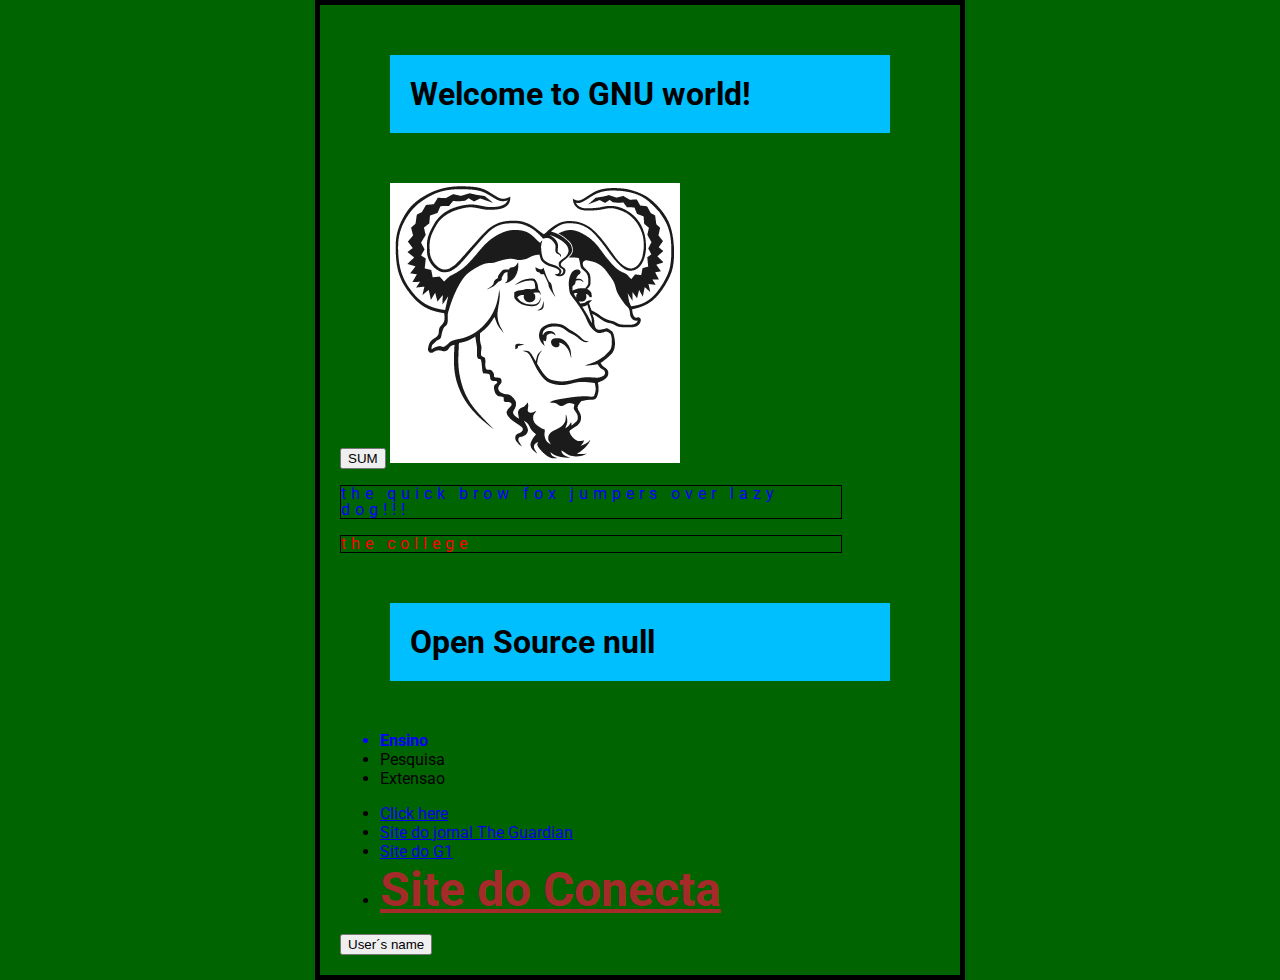
<file: 1/index.html>
<!DOCTYPE html>
<html>
    <head>
        <meta charset="utf-8">
        <title>
            My page
        </title>
        <link href="https://fonts.googleapis.com/css?family=Roboto&display=swap" rel="stylesheet">
        <link rel="stylesheet" type="text/css" href="css/sylesheet.css" />
    </head>
    <body>
        <h1>Welcome to GNU world!</h1>
        <button id='btn'>SUM</button>
        <img src="images/gnu1.png" alt="my icon">
        <p id="blue">the quick brow fox jumpers over lazy dog!!!</p>
        <p>the college</p>
        <h1 id='n'>NAME</h1>
        <ul>
            <li class="myc">Ensino</li>
            <li>Pesquisa</li>
            <li>Extensao</li>
        </ul>
        <ul>
            <li> <a href="https://developer.mozilla.org/en-US/docs/Web/Guide/HTML/HTML5">Click here</a></li>
            <li> <a href="https://theguardian.com">Site do jornal The Guardian</a></li>
            <li> <a href="https://g1.globo.com">Site do G1</a></li>
            <li> <a href="http://meu.ifmg.edu.br" target="_blank">Site do Conecta</a></li>
         </ul>
         <button id='btn-name'>User´s name</button>
         <script src="js/functions.js"></script>
    </body> 
</html>
</file>
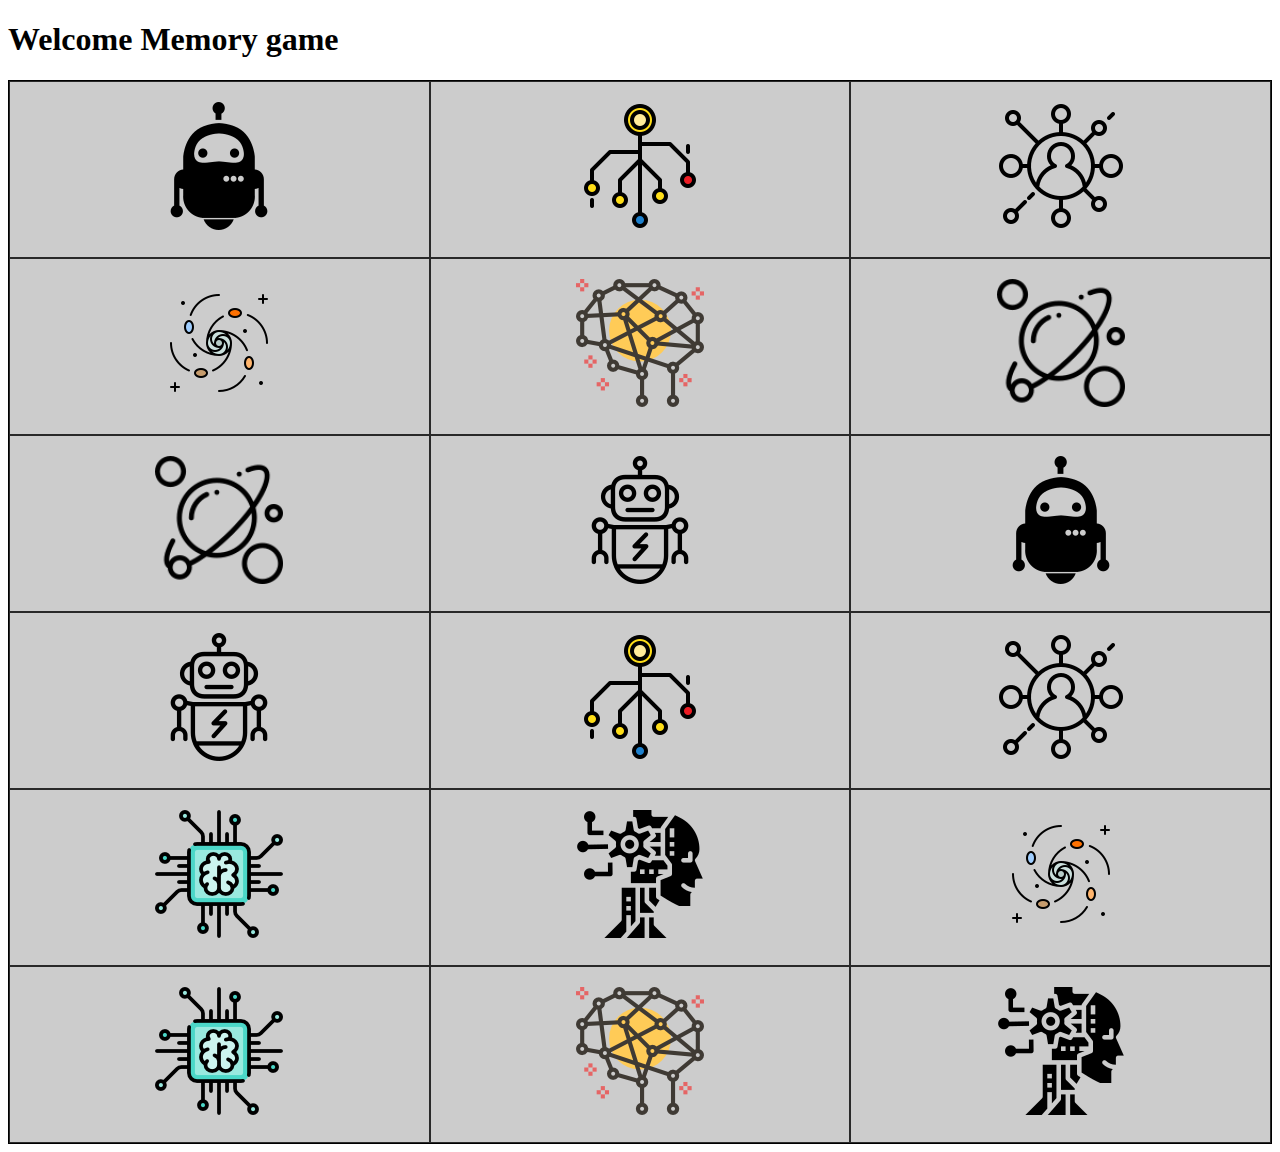
<file: memory-game/index.html>
<!DOCTYPE html>
<html>
    <head>
        <meta charset="utf-8">
        <title>
           Memory game
        </title>
        <link href="https://fonts.googleapis.com/css?family=Roboto&display=swap" rel="stylesheet">
        <link rel="stylesheet" type="text/css" href="css/stylesheet.css" />
    </head>
    <body>
        <h1>Welcome Memory game</h1>
        <div class="grid-container">
            <div id="0" class="grid-item">
                <img src="images/ai.png">
            </div>
            <div id="1" class="grid-item">
                <img src="images/ai-2.png">
            </div>
            <div id="2" class="grid-item">
                <img src="images/ai.png">
            </div>
            <div id="3" class="grid-item">
                <img src="images/ai.png">
            </div>
            <div id="4" class="grid-item">
                <img src="images/ai.png">
            </div>
            <div id="5" class="grid-item">
                <img src="images/ai.png">
            </div>
            <div id="6" class="grid-item">
                <img src="images/ai.png">
            </div>
            <div id="7" class="grid-item">
                <img src="images/ai.png">
            </div>
            <div id="8" class="grid-item">
                <img src="images/ai.png">
            </div>
            <div id="9" class="grid-item">
                <img src="images/ai.png">
            </div>
            <div id="10" class="grid-item">
                <img src="images/ai.png">
            </div>
            <div id="11" class="grid-item">
                <img src="images/ai.png">
            </div>
            <div id="12" class="grid-item">
                <img src="images/ai.png">
            </div>
            <div id="13" class="grid-item">
                <img src="images/ai.png">
            </div>
            <div id="14" class="grid-item">
                <img src="images/ai.png">
            </div>
            <div id="15" class="grid-item">
                <img src="images/ai.png">
            </div>
            <div id="16" class="grid-item">
                <img src="images/ai.png">
            </div>
            <div id="17" class="grid-item">
                <img src="images/ai.png">
            </div>
          </div>
         <script src="js/memory.js"></script>
    </body>
</html>
</file>
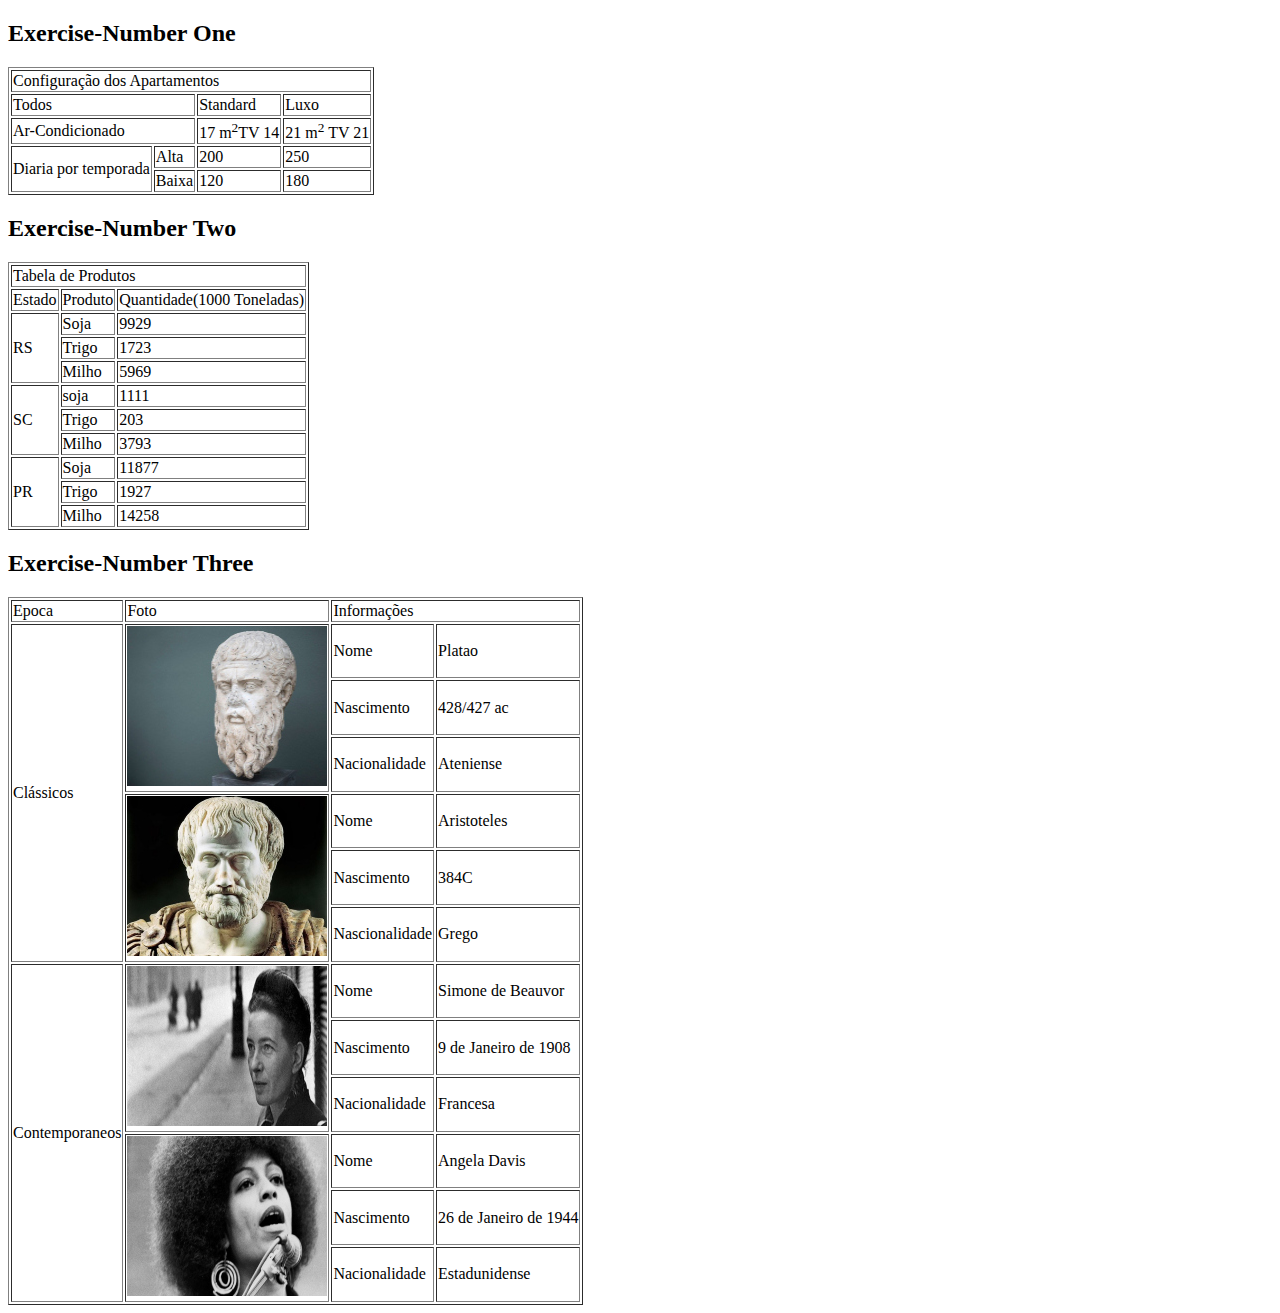
<file: Table/index.html>
<!DOCTYPE html>
<html lang="en">
<head>
    <meta charset="UTF-8">
    <meta name="viewport" content="width=device-width, initial-scale=1.0">
    <meta http-equiv="X-UA-Compatible" content="ie=edge">
    <title>Exercise of Table</title>
</head>
<body>
    <h2>Exercise-Number One</h2>
    <!--table>thead+tbody>tr*4>td*4-->
    <table border="1">
        <thead><tr><td colspan="4">Configuração dos Apartamentos</td></tr></thead>
        <tbody>
            <tr>
                <td colspan="2">Todos</td>
                <td>Standard</td>
                <td>Luxo</td>  
            </tr>
            <tr>
                <td colspan="2">Ar-Condicionado</td>
                <td>17 m<sup>2</sup>TV 14</td>
                <td>21 m<sup>2</sup> TV 21</td>
            </tr>
            <tr>
                <td rowspan="2">Diaria por temporada</td>
                <td>Alta</td>
                <td>200</td>
                <td>250</td>
            </tr>
            <tr>
                <td>Baixa</td>
                <td>120</td>
                <td>180</td>
            </tr>
        </tbody>
    </table>
    <h2>Exercise-Number Two</h2>
    <!--table>thead>tr>td+tbody>tr*11>td*3-->
    <table border="1">
        <thead>
            <tr>
                <td colspan="3">Tabela de Produtos</td>
            </tr>
        </thead>
                
        <tbody>
            <tr>
                <td>Estado</td>
                <td>Produto</td>
                <td>Quantidade(1000 Toneladas)</td>
            </tr>
            <tr>
                <td rowspan="3">RS</td>
                <td>Soja</td>
                <td>9929</td>
            </tr>
            <tr>
                <td>Trigo</td>
                <td>1723</td>
            </tr>
            <tr>
                <td>Milho</td>
                <td>5969</td>
            </tr>
            <tr>
                <td rowspan="3"> SC</td>
                <td>soja</td>
                <td>1111</td>
            </tr>
            <tr>
                <td>Trigo</td>
                <td>203</td>
            </tr>
            <tr>
                <td>Milho</td>
                <td>3793</td>
            </tr>
            <tr>
                <td rowspan="3">PR</td>
                <td>Soja</td>
                <td>11877</td>
            </tr>
            <tr>
                <td>Trigo</td>
                <td>1927</td>
            </tr>
            <tr>
                <td>Milho</td>
                <td>14258</td>
            </tr>
        </tbody>
    </table>
    
    <h2>Exercise-Number Three</h2>
    <!--table>thead>tr>td*3+tbody>tr*12>td*4-->
    <table border="1">
        <thead>
            <tr>
                <td>Epoca</td>
                <td>Foto</td>
                <td colspan="2">Informações</td>
            </tr>
        </thead>
        <tbody>
            <tr>
                <td rowspan="6">Clássicos</td>
                <td rowspan="3"><img src="platao.jpg" alt="platao"></td>
                <td>Nome</td>
                <td>Platao</td>
            </tr>
            <tr>
                <td>Nascimento</td>
                <td>428/427 ac</td>
            </tr>
            <tr>
                <td>Nacionalidade</td>
                <td>Ateniense</td>
            </tr>
            <tr>
                <td rowspan="3"><img src="aristoteles.jpg" alt="aristoteles"></td>
                <td>Nome</td>
                <td>Aristoteles</td>
            </tr>
            <tr>
                <td>Nascimento</td>
                <td>384C</td>
            </tr>
            <tr>
                <td>Nascionalidade</td>
                <td>Grego</td>
            </tr>
            <tr>
                <td rowspan="6">Contemporaneos</td>
                <td rowspan="3"><img src="simonedebeauvoir.jpg" alt="simonedebeauvoir"></td>
                <td>Nome</td>
                <td>Simone de Beauvor</td>
            </tr>
            <tr>
                <td>Nascimento</td>
                <td>9 de Janeiro de 1908</td>
            </tr>
            <tr>
                <td>Nacionalidade</td>
                <td>Francesa</td>
            </tr>
            <tr>
                <td rowspan="3"><img src="angela.jpg" alt="angela"></td>
                <td>Nome</td>
                <td>Angela Davis</td>
            </tr>
            <tr>
                <td>Nascimento</td>
                <td>26 de Janeiro de 1944</td>
            </tr>
            <tr>
                <td>Nacionalidade</td>
                <td>Estadunidense</td>
            </tr>
        </tbody>
    </table>

</body>
</html>
</file>
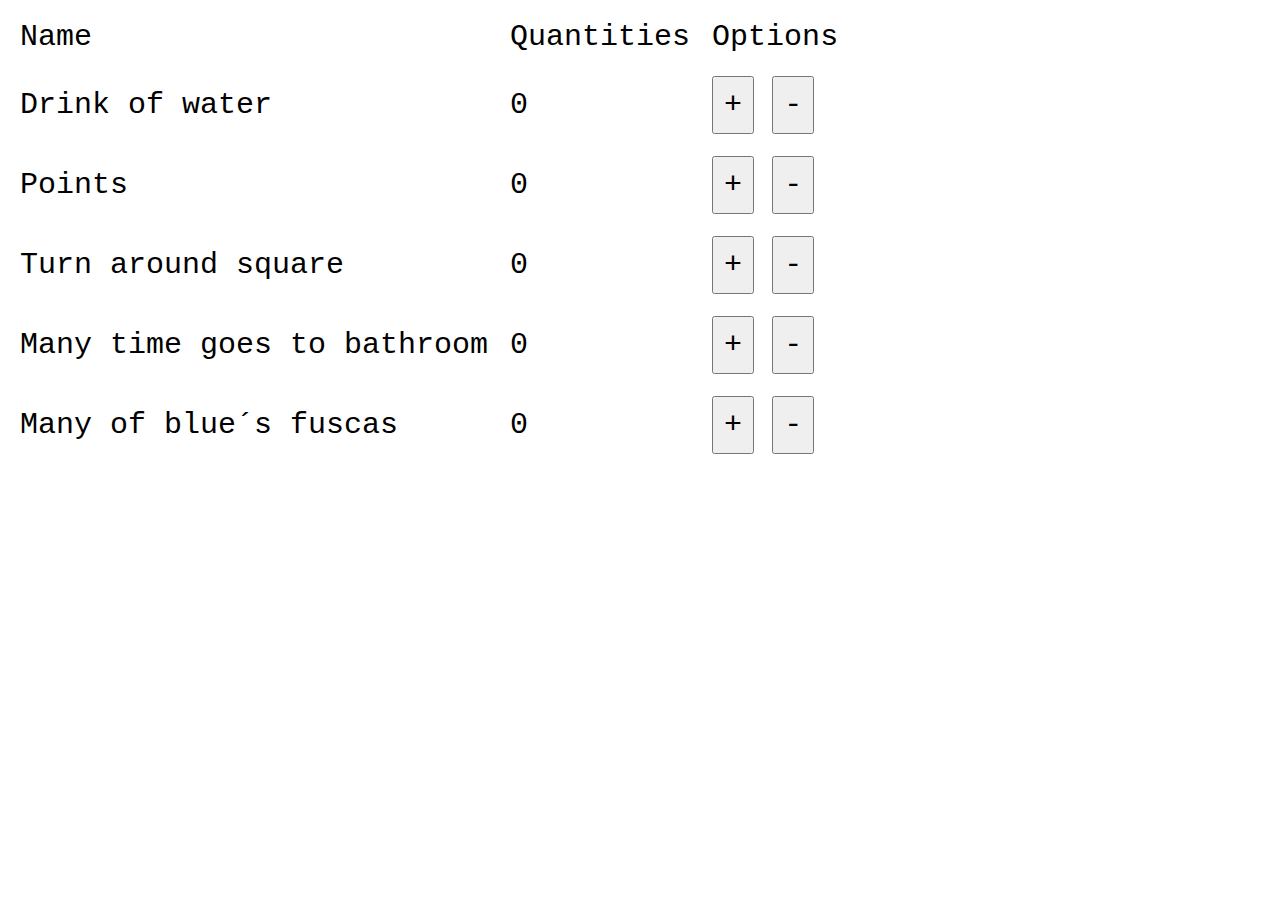
<file: JavaScriptExercisesList/10/index.html>
<!DOCTYPE html>
<html lang="en">
<head>
    <meta charset="UTF-8">
    <meta name="viewport" content="width=device-width, initial-scale=1.0">
    <meta http-equiv="X-UA-Compatible" content="ie=edge">
    <title>Document</title>
    <link rel="stylesheet" type="text/css" href="stylesheet.css">
</head>
<body>
    <table>
        <tr>
            <td>Name</td>
            <td>Quantities</td>
            <td>Options</td>
        </tr>
        <tr>
            <td>Drink of water</td>
            <td>0</td>
            <td>
                <button>+</button>
                <button>-</button>
            </td>
        </tr>
        <tr>
            <td>Points</td>
            <td>0</td>
            <td>
                <button>+</button>
                <button>-</button>
            </td>
        </tr>
        <tr>
            <td>Turn around square</td>
            <td>0</td>
            <td>
                <button>+</button>
                <button>-</button>
            </td>
        </tr>
        <tr>
            <td>Many time goes to bathroom</td>
            <td>0</td>
            <td>
                <button>+</button>
                <button>-</button>
            </td>
        </tr>
        <tr>
            <td>Many of blue´s fuscas</td>
            <td>0</td>
            <td>
                <button>+</button>
                <button>-</button>
            </td>
        </tr>
   </table>
</body>
<script src="myscript.js"></script>

</html>
</file>
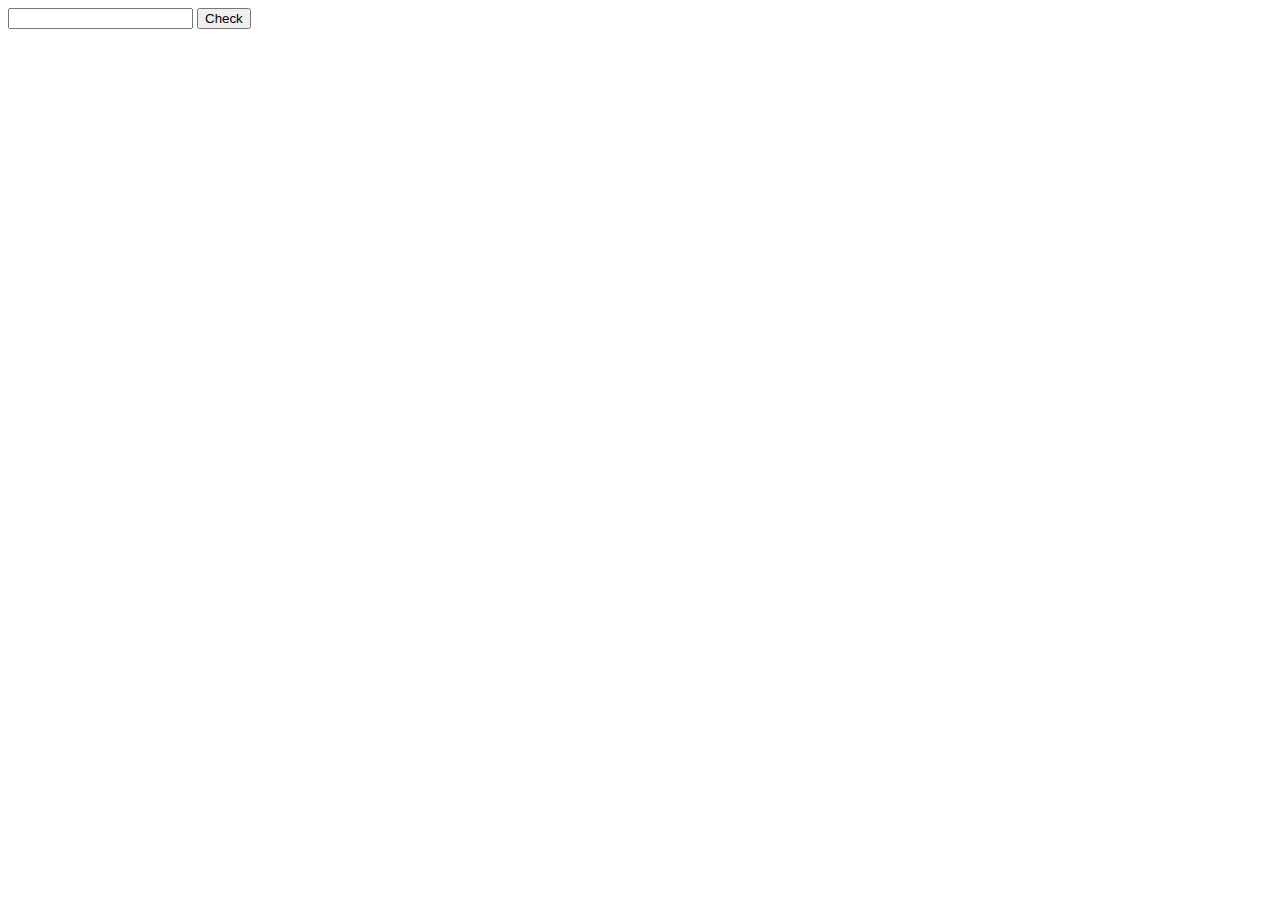
<file: JavaScriptExercisesList/13/index.html>
<!DOCTYPE html>
<html lang="en">
<head>
    <meta charset="UTF-8">
    <meta name="viewport" content="width=device-width, initial-scale=1.0">
    <meta http-equiv="X-UA-Compatible" content="ie=edge">
    <title>Document</title>
    <link rel="stylesheet" type="text/css" href="stylesheet.css">
</head>
<body>
    <input type="number">
    <button id="btnCheck">Check</button>
    <div id="main">
        <div id="ok"><p>Ok</p></div>
        <div id="fizz"><p>Fizz</p></div>
        <div id="buzz"><p>Buzz</p></div>
    </div>
</body>
<script src="myscript.js"></script>

</html>
</file>
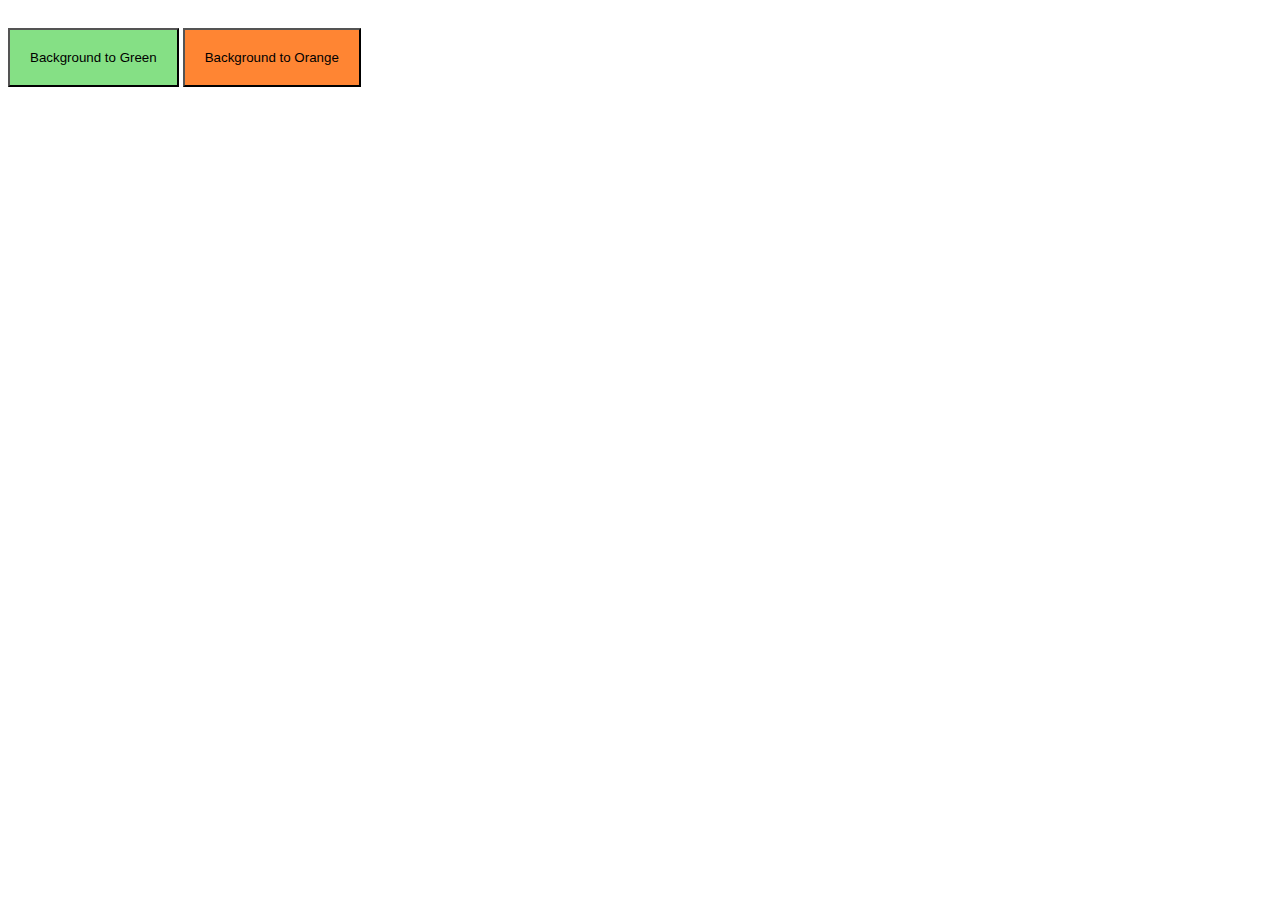
<file: JavaScriptExercisesList/2/index.html>
<!DOCTYPE>
<html>
    <head>
    <META http-equiv="Content-Type" content="text/html; charset=utf-8">
    <link rel="stylesheet" type="text/css" href="stylesheet.css">
    </head>
    <body>
        <div>
            <div>
                <button id="green"type="button">
                    Background to Green
                </button>
                <button id="orange"type="button">
                    Background to Orange
                </button>
            </div>
        </div>
    </body>
    <script src="myscript.js"></script>
</html>
</file>
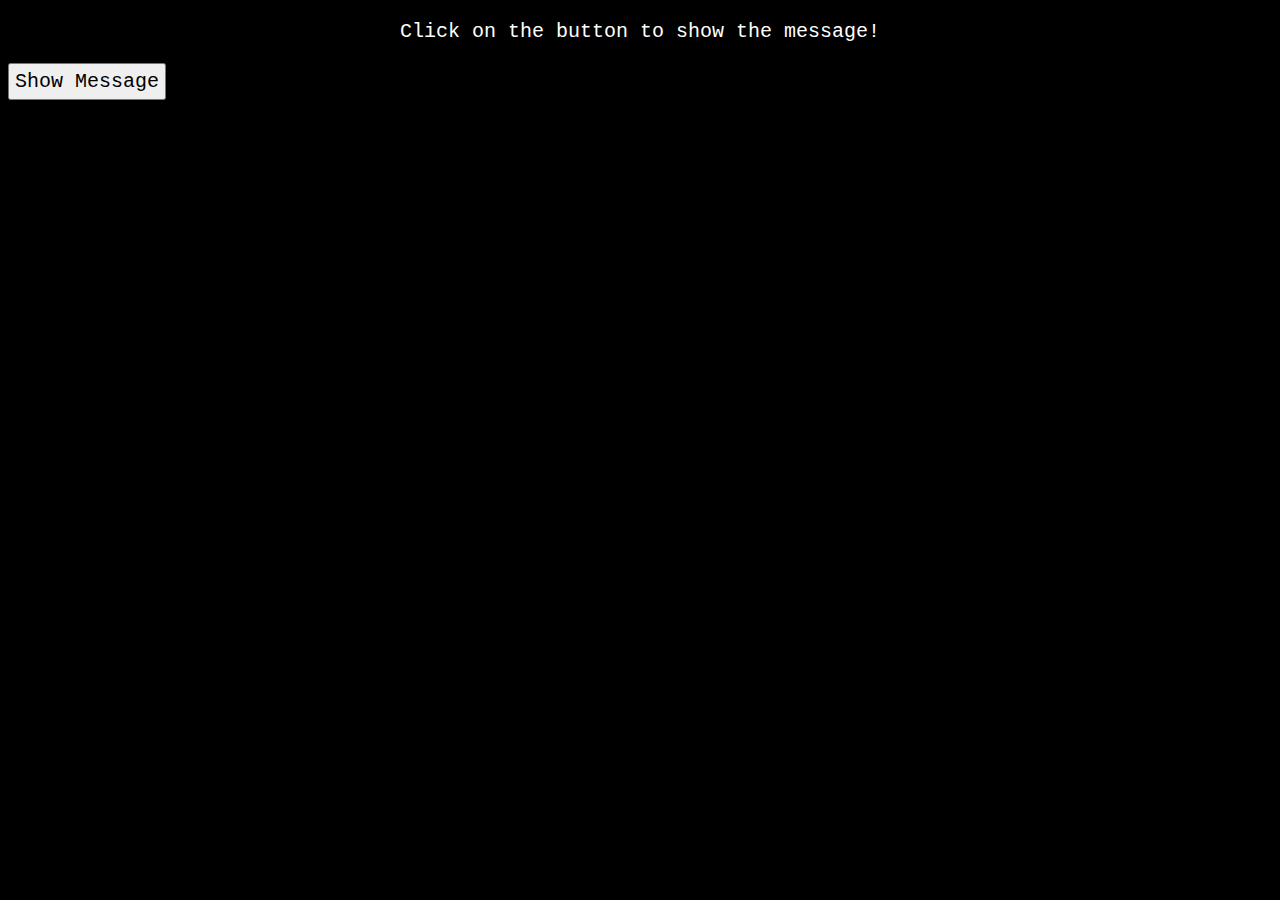
<file: JavaScriptExercisesList/3/index.html>
<!DOCTYPE html>
<html lang="en">
<head>
    <meta charset="UTF-8">
    <meta name="viewport" content="width=device-width, initial-scale=1.0">
    <meta http-equiv="X-UA-Compatible" content="ie=edge">
    <title>Document</title>
    <link rel="stylesheet" type="text/css" href="stylesheet.css">
</head>
<body>
    <label><p>Click on the button to show the message!</p></label>
    <button id="btnMessage">Show Message</button>
    <div id="message" class="visible"><p>welcome to Javascript!</p></div>
</body>
<script src="myscript.js"></script>
</html>
</file>
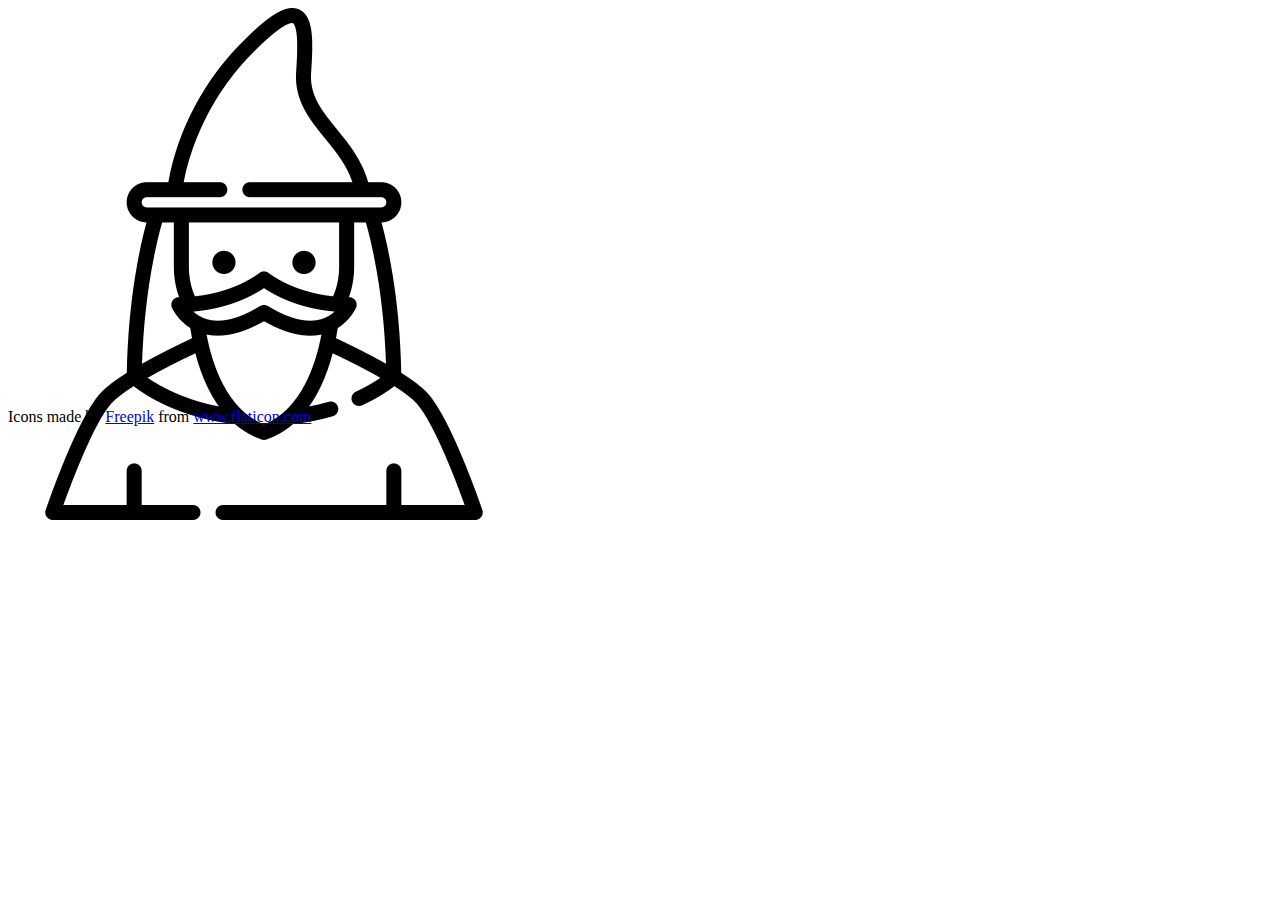
<file: JavaScriptExercisesList/4/index.html>
<!DOCTYPE html>
<html lang="en">
<head>
    <meta charset="UTF-8">
    <meta name="viewport" content="width=device-width, initial-scale=1.0">
    <meta http-equiv="X-UA-Compatible" content="ie=edge">
    <title>Document</title>
    <link rel="stylesheet" type="text/css" href="stylesheet.css">
</head>
<body>
    <div id="img">
        <img src="wizard.png">
    </div>
    <div>Icons made by <a href="https://www.flaticon.com/authors/freepik" title="Freepik">Freepik</a> from <a href="https://www.flaticon.com/" title="Flaticon">www.flaticon.com</a></div>
</body>
<script src="myscript.js"></script>

</html>
</file>
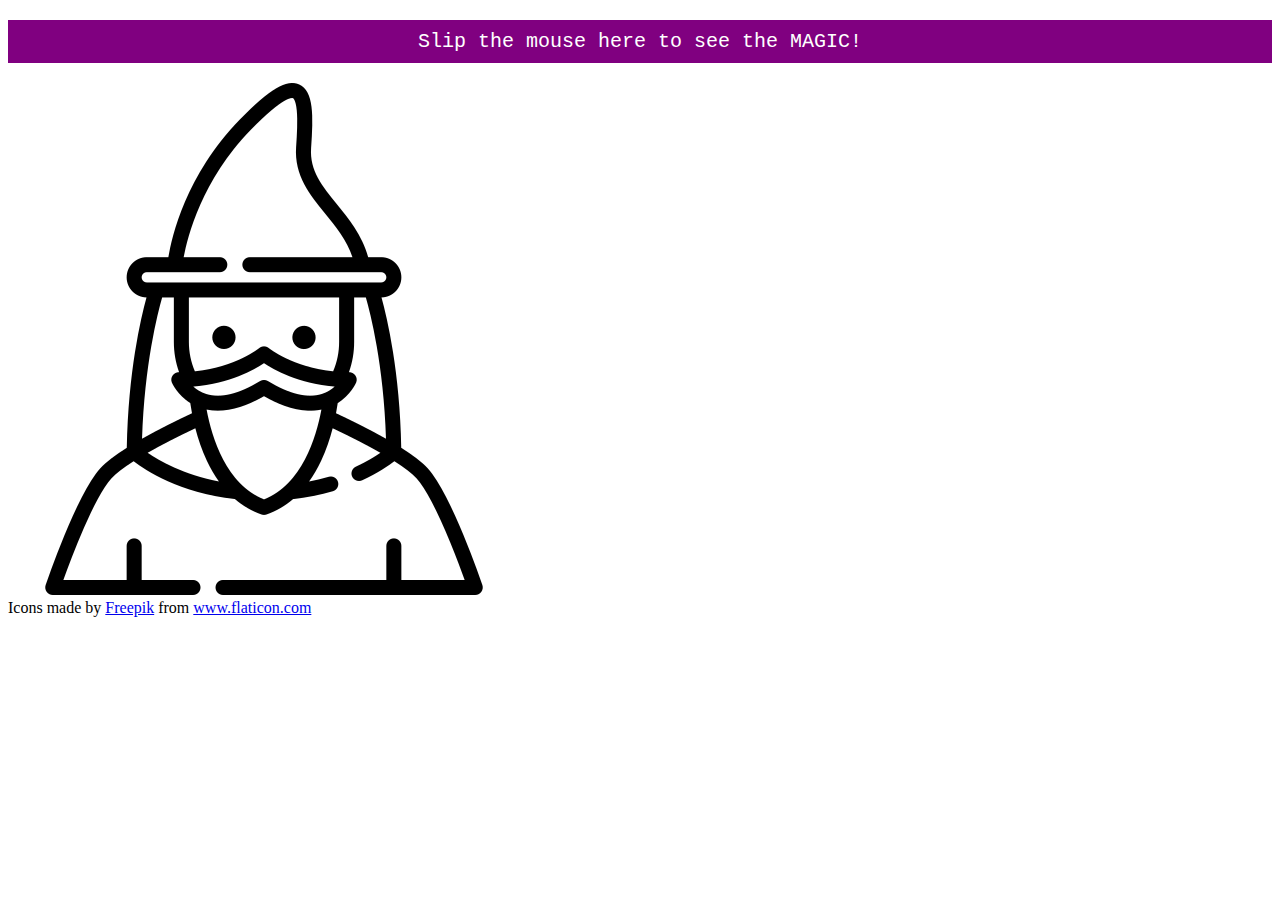
<file: JavaScriptExercisesList/5/index.html>
<!DOCTYPE html>
<html lang="en">
<head>
    <meta charset="UTF-8">
    <meta name="viewport" content="width=device-width, initial-scale=1.0">
    <meta http-equiv="X-UA-Compatible" content="ie=edge">
    <title>Document</title>
    <link rel="stylesheet" type="text/css" href="stylesheet.css">
</head>
<body>
    <div id="magic">
        <p>
            Slip the mouse here to see the MAGIC!
        </p>
    </div>
    <div id="img">
        <img src="wizard.png">
    </div>
    <div>Icons made by <a href="https://www.flaticon.com/authors/freepik" title="Freepik">Freepik</a> from <a href="https://www.flaticon.com/" title="Flaticon">www.flaticon.com</a></div>
</body>
<script src="myscript.js"></script>

</html>
</file>
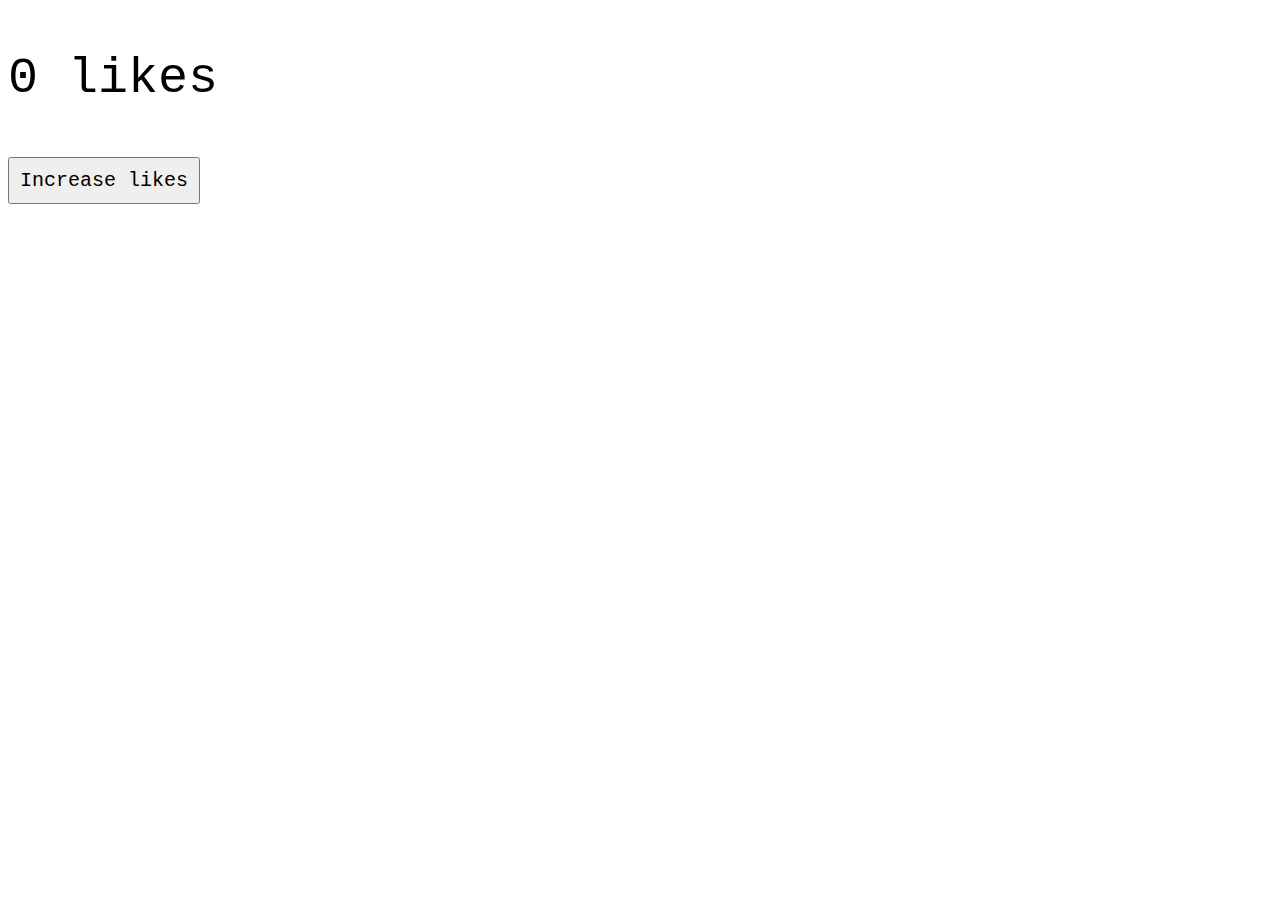
<file: JavaScriptExercisesList/9/index.html>
<!DOCTYPE html>
<html lang="en">
<head>
    <meta charset="UTF-8">
    <meta name="viewport" content="width=device-width, initial-scale=1.0">
    <meta http-equiv="X-UA-Compatible" content="ie=edge">
    <title>Document</title>
    <link rel="stylesheet" type="text/css" href="stylesheet.css">
</head>
<body>
    <div>
        <p id="lblLikes">0 likes</p>
        <button id="increase">Increase likes</button>
    </div>
</body>
<script src="myscript.js"></script>

</html>
</file>
<file: 1/css/sylesheet.css>
p {
    color: red;
    width: 500px;
    border: 1px solid black;
    line-height: 1;
    letter-spacing: 5px;
}
#blue {
    color: blue;
}

.myc {
    color: blue;
    font-weight: bold;
}
[href^="http:"] {
    font-weight: bold;
    font-size: 130%;
}

html {
    font-family: 'Roboto';
}

body {
    margin: 0% auto;
    padding: 0%, 20%, 20%, 20%;
    border-block-color: black;
}

[target] {
    font-weight: bold;
    font-size: 300%;
    color: brown;
}
h1 {
    background-color: deepskyblue;
    margin: 50px;
    padding: 20px;
    border: 3px;
}

body {
    width: 600px;
    margin: 0 auto;
    background-color: darkgreen;
    padding: 0 20px 20px 20px;
    border: 5px solid black;
}
</file>
<file: memory-game/css/stylesheet.css>
.grid-container {
    display: grid;
    grid-template-columns: auto auto auto;
    background-color: black;
    padding: 1px;
  }
.grid-item {
    background-color: rgba(255, 255, 255, 0.8);
    border: 1px solid rgba(0, 0, 0, 0.8);
    padding: 20px;
    font-size: 30px;
    text-align: center;
}
</file>
<file: JavaScriptExercisesList/10/stylesheet.css>
tr {
    padding: 3px 3px;
    font-family: 'Courier New', Courier, monospace;
    font-size: 30px
}
td {
    padding: 10px 10px;
}

button {
    padding: 10px 10px;
    font-family: 'Courier New', Courier, monospace;
    font-size: 30px
}
</file>
<file: JavaScriptExercisesList/13/stylesheet.css>
#main{
    display: flex;
}
p{
    font-family: 'Courier New', Courier, monospace;
    font-size: 30px;
    text-align: center;
    color: white
}
#ok{
    background-color: grey;
    width: 20%;
    margin: 20px 20px;
    visibility: hidden;
}
#fizz{
    background-color: rgb(129, 129, 51);
    width: 20%;
    margin: 20px 20px;
    visibility: hidden;
}
#buzz{
    background-color: rgb(163, 94, 163);
    width: 20%;
    margin: 20px 20px;
    visibility: hidden;
}
</file>
<file: JavaScriptExercisesList/2/stylesheet.css>
body {
    background-color: white;
}
#btnsBody {
 align-content: center;
 margin: 50% 50%;   
}

#green {
    background-color: #85e085;
    padding: 20px 20px;
    margin-top: 20px;
}
#orange {
    background-color:#ff8533;
    padding: 20px 20px;
    margin-top: 20px;
}
</file>
<file: JavaScriptExercisesList/3/stylesheet.css>
.visible {
    visibility: hidden;
}

p {
    font-family: 'Courier New', Courier, monospace;
    font-size: 20px;
    color: white;
    text-align: center
}
#message {
    background-color: rgb(69, 131, 69);
    border: 5px;
    border-style: dashed;
}

body {
    background-color: black
}

#btnMessage {
    font-family: 'Courier New', Courier, monospace;
    font-size: 20px;
    text-align: center;
    padding: 5px 5px;
    display: block;
    align-content: center
}
</file>
<file: JavaScriptExercisesList/4/stylesheet.css>
#img {
    width: 400px;
    height: 400px;
}
</file>
<file: JavaScriptExercisesList/5/stylesheet.css>
p {
    font-family: 'Courier New', Courier, monospace;
    font-size: 20px;
    color: white;
    text-align: center;
    background-color: purple;
    padding: 10px 10px;
}
</file>
<file: JavaScriptExercisesList/9/stylesheet.css>
#lblLikes {
    font-family: 'Courier New', Courier, monospace;
    font-size: 50px;
}
#increase{
    font-family: 'Courier New', Courier, monospace;
    font-size: 20px;
    padding: 10px 10px;
}
</file>
